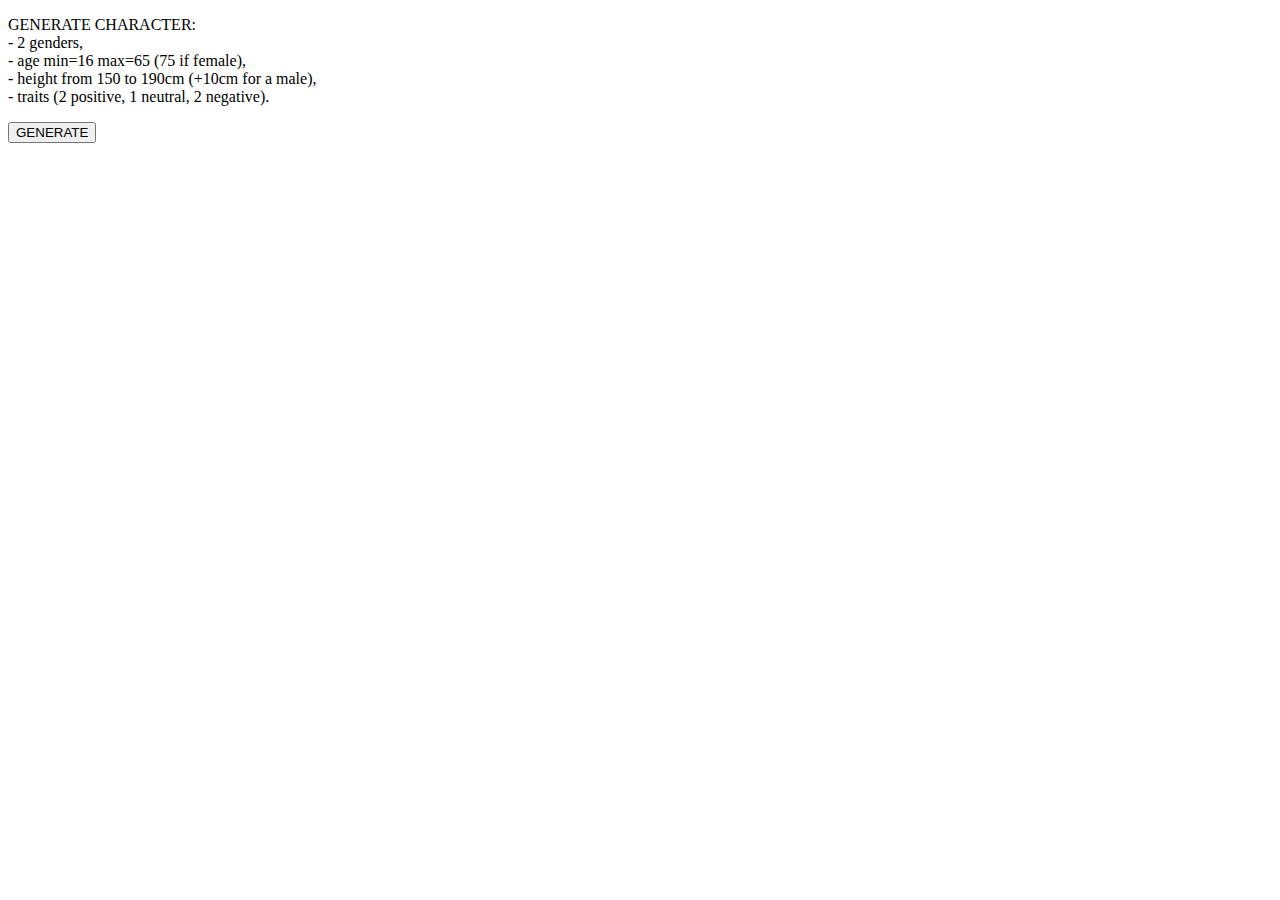
<file: index.html>
<!DOCTYPE html>
<html lang="en">
<head>
    <meta charset="UTF-8">
    <meta name="viewport" content="width=device-width, initial-scale=1.0">
    <title>Human-generator</title>
</head>
<body>
    <p>GENERATE CHARACTER:
        <br> - 2 genders,
        <br> - age min=16 max=65 (75 if female),
        <br> - height from 150 to 190cm (+10cm for a male),
        <br> - traits (2 positive, 1 neutral, 2 negative).
    </p>

    <button class="generate">GENERATE</button>

    <div class="result"></div>

    <script src="./generator.js"></script>
</body>
</html>


<!-- 

randomGender
*
    randomFemaleAge
    randomFemaleHeight
*
    randomMaleAge
    randomMaleHeight

randomNeutral
randomPositive
randomNegative

-->
</file>
